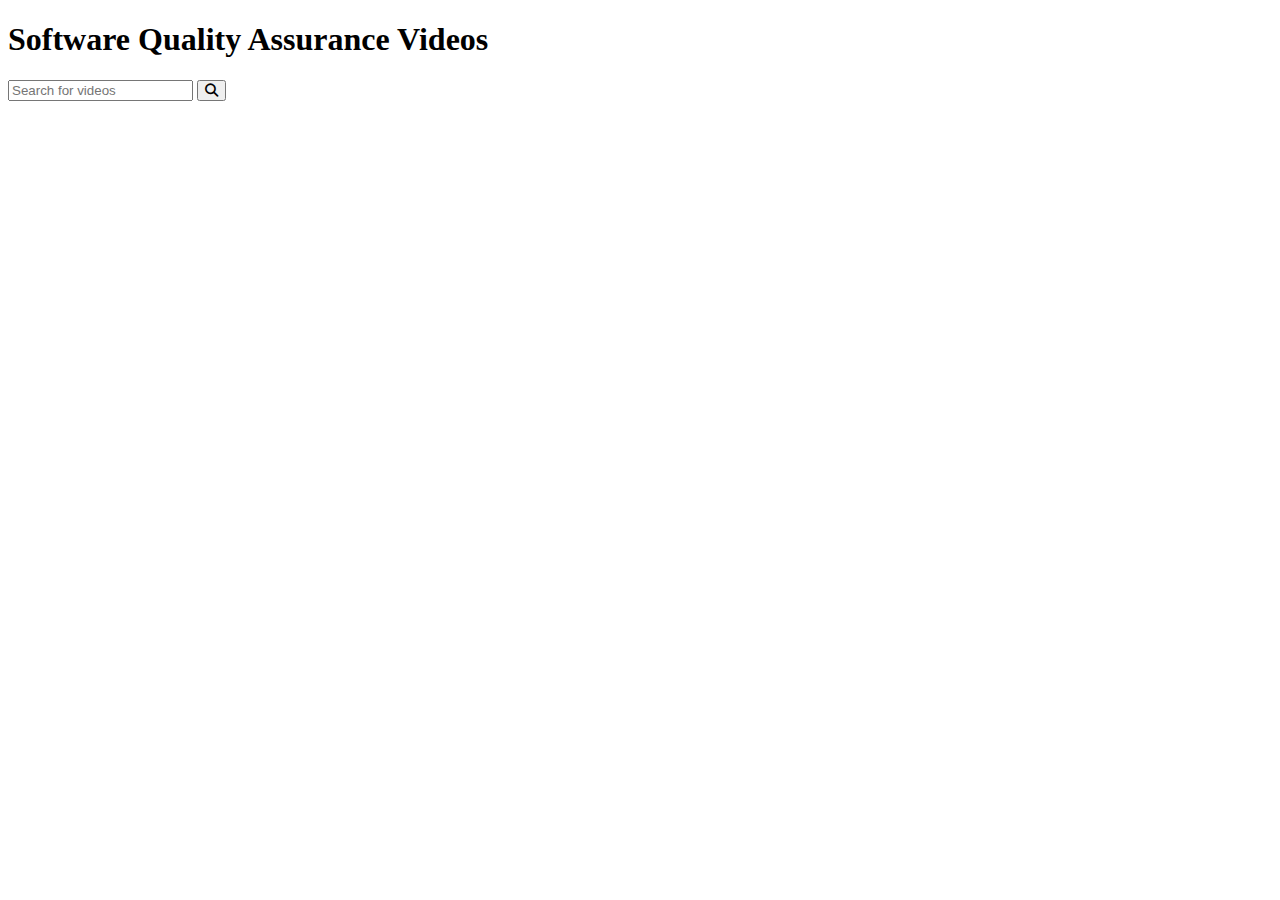
<file: Home.html>
<!DOCTYPE html>
    <html>
    <head>
        <meta charset="utf-8">
        <title>Youtube</title>
        <!-- <link rel="stylesheet" type="text/css" href="style.css"> -->
        <link href="https://cdn.jsdelivr.net/npm/bootstrap@5.3.2/dist/css/bootstrap.min.css" rel="stylesheet" integrity="sha384-T3c6CoIi6uLrA9TneNEoa7RxnatzjcDSCmG1MXxSR1GAsXEV/Dwwykc2MPK8M2HN" crossorigin="anonymous">
        <link rel="stylesheet" href="https://cdnjs.cloudflare.com/ajax/libs/font-awesome/6.4.2/css/all.min.css">   
        <script type="text/javascript" src="script.js"></script>
        <style>
            #video-popup {
    display: none;
    position: fixed;
    top: 0;
    left: 0;
    width: 100%;
    height: 100%;
    background: rgba(0, 0, 0, 0.7);
    z-index: 9999;
}

#video-popup-content {
    position: absolute;
    top: 50%;
    left: 50%;
    transform: translate(-50%, -50%);
    background: #fff;
    padding: 20px;
    border-radius: 5px;
    box-shadow: 0 0 10px rgba(0, 0, 0, 0.3);
}

#close-popup {
    position: absolute;
    top: 5px;
    right: 5px;
    cursor: pointer;
}

.video-thumbnail {
    position: relative;
    display: inline-block;
    cursor: pointer;
    margin: 10px 0;
}

.play-icon {
    position: absolute;
    top: 50%;
    left: 50%;
    transform: translate(-50%, -50%);
    color: red;
    font-size: 40px;
}

.video-title{
    font-size: 17px;
}

        </style>
    </head>
    <body>
        <div class="search-container">
            <h1>Software Quality Assurance Videos</h1>
            <div class="search-bar">
                <input type="text" id="search-input" placeholder="Search for videos">
                <button id="search-button"><i class="fa-solid fa-magnifying-glass"></i></button>
            </div>
        </div>
        
        <div class="container-fluid youtube-container">

        </div>
        
        <!-- The iframe for video pop-up -->
        <div id="video-popup">
            <div id="video-popup-content">
                <span id="close-popup"><i class="fa-solid fa-times"></i></span>
                <iframe id="video-iframe" width="620" height="415" src="" frameborder="0" allowfullscreen ></iframe>
            </div>
        </div>
        
    </body>
</html>
</file>
<file: style.css>
body, html {
    height: 100%;
    margin: 0;
    overflow: hidden;
  }
  .half {
    height: 50%;
    width: 100%;
    display: flex;
    flex-direction: column;
  }
  iframe {
    width: 100%;
    height: 100%;
  }
  .video-list {
    flex-grow: 1;
    overflow-y: scroll;
  }
  .video-box {
    display: flex;
    align-items: center;
    padding: 10px;
    cursor: pointer;
  }
  .video-box img {
    max-width: 120px;
    max-height: 90px;
    margin-right: 10px;
  }
</file>
